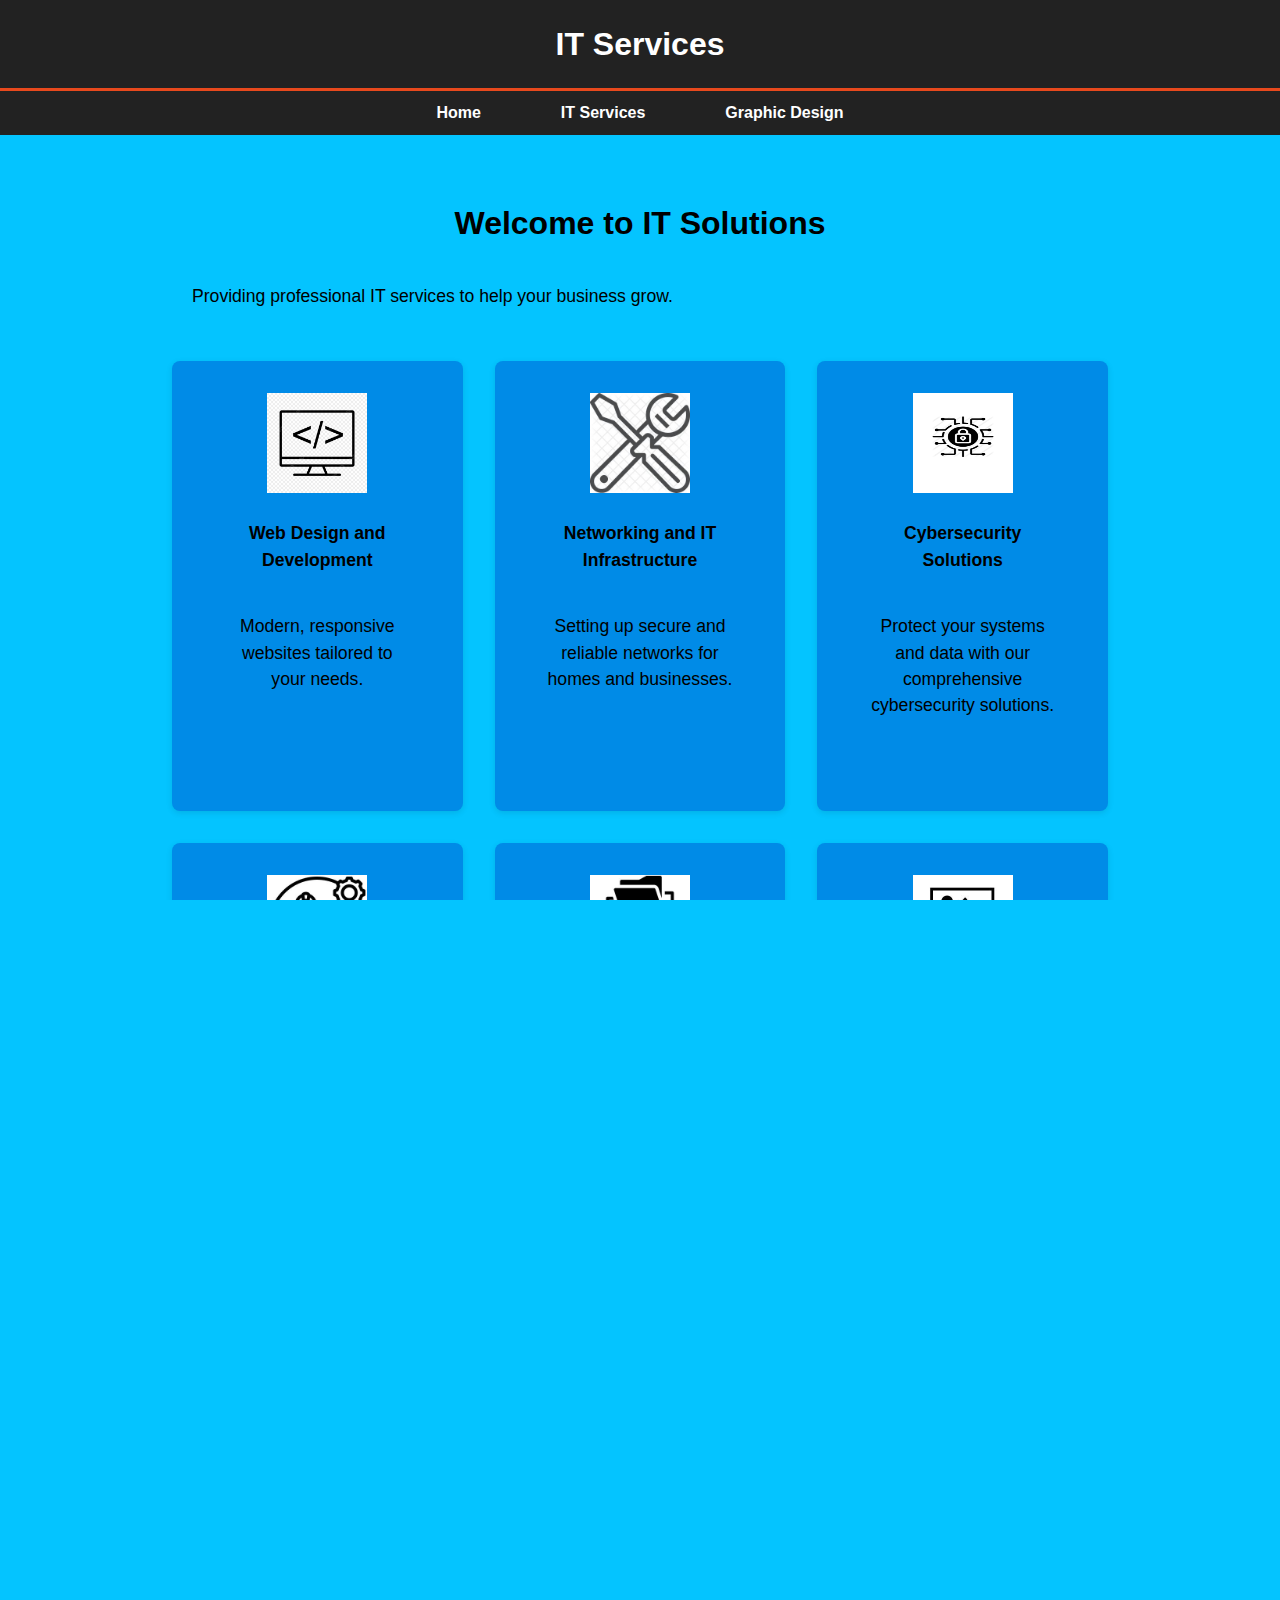
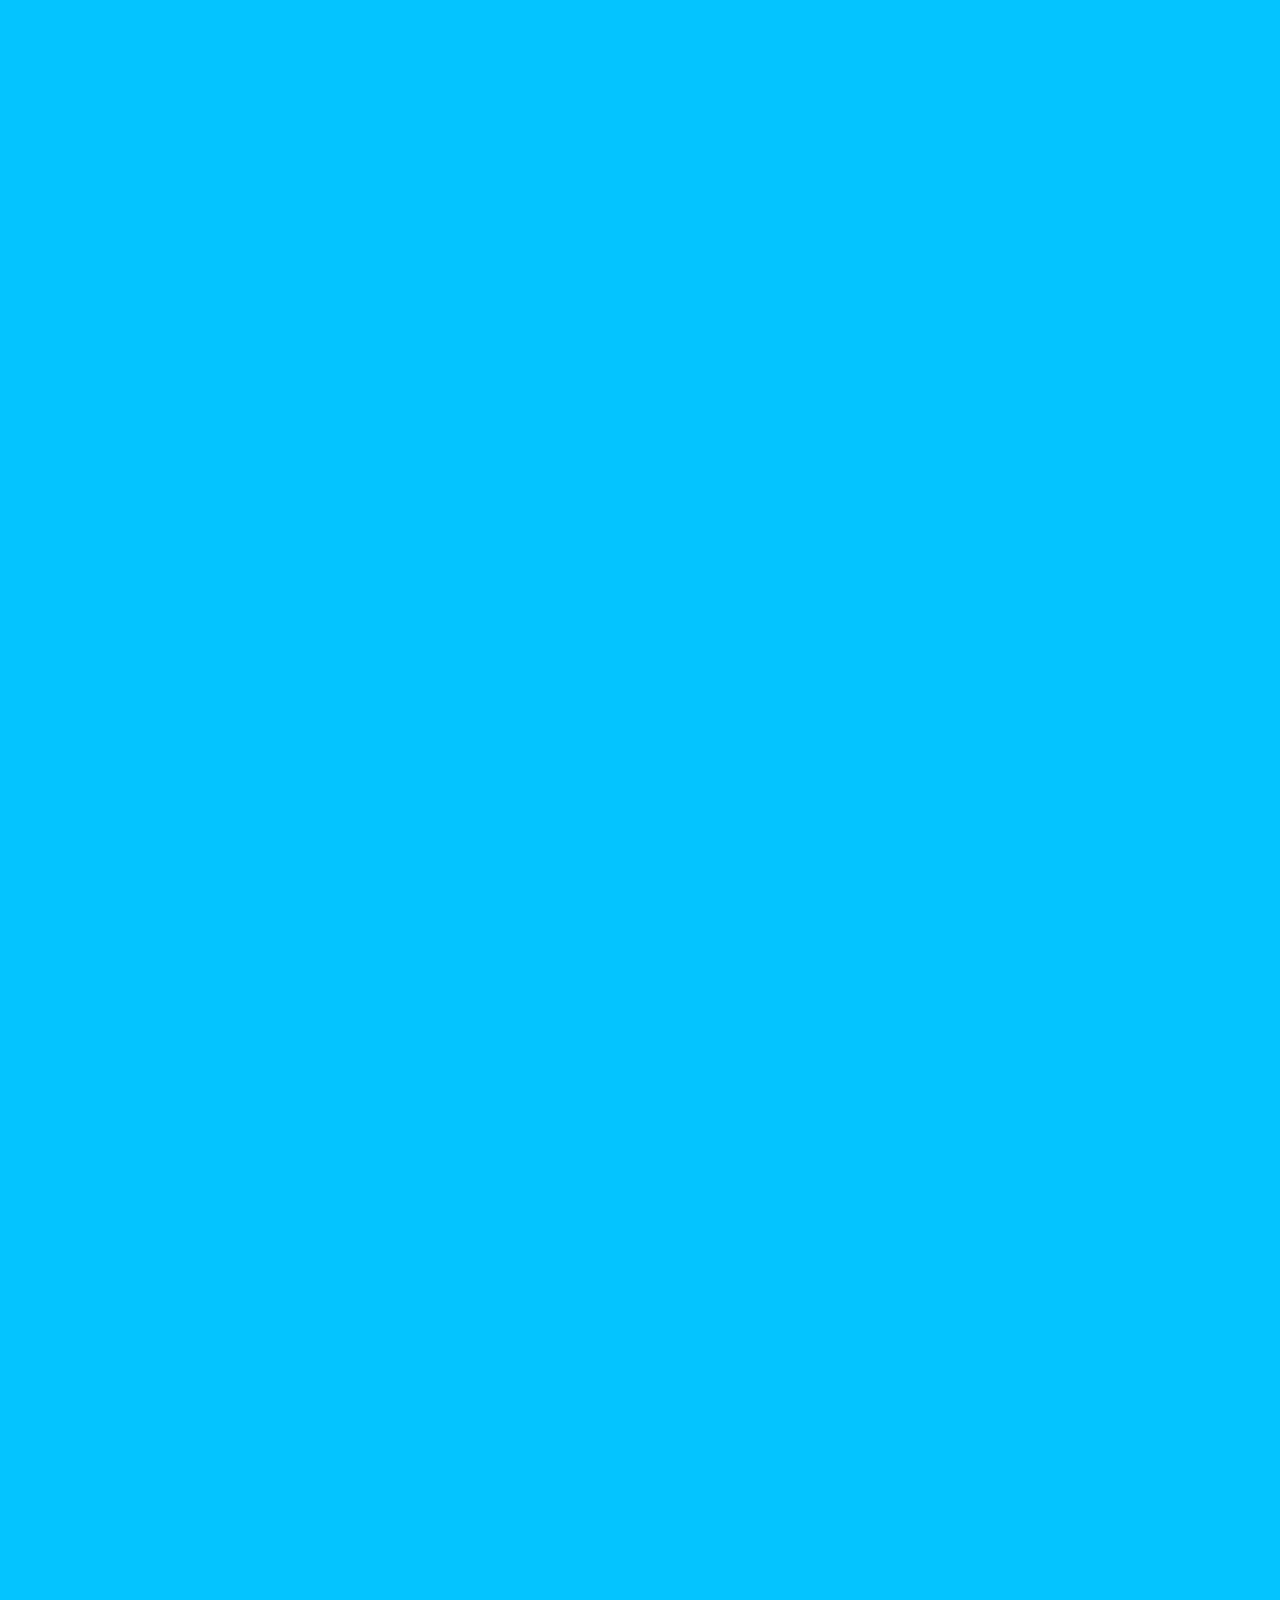
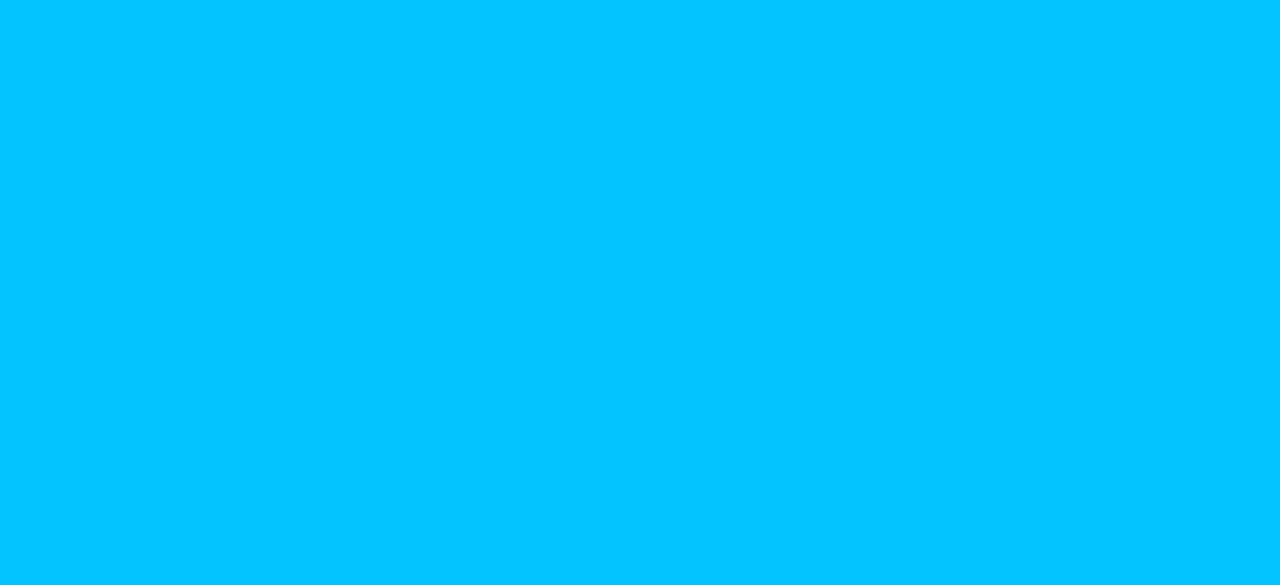
<file: it-services.html>
<!DOCTYPE html>
<html lang="en">
<head>
  <meta charset="utf-8" />
  <meta name="viewport" content="width=device-width, initial-scale=1.0" />
  <meta name="description" content="Affordable and Professional Services @ Neztech" />
  <meta name="keywords" content="Nezetech's IT and Graphic design services" />
  <meta name="author" content="Brad Traversy" />
  <title>IT SERVICES</title>

  <link rel="stylesheet" href="https://cdnjs.cloudflare.com/ajax/libs/font-awesome/6.5.0/css/all.min.css" />
  <link rel="stylesheet" href="./css/style.css" />
  <link rel="icon" href="img/logo.jpg" />
</head>
<body>

  <header>
    <div class="container">
      <div id="branding">
        <h1>IT Services</h1>
      </div>
    </div>
  </header>

  <!-- Navigation -->
  <nav>
    <div class="hamburger" id="hamburgerMenu">
      <span></span><span></span><span></span>
    </div>
    <ul class="menu" id="navMenu">
      <li><a href="index.html">Home</a></li>
      <li><a href="it-services.html">IT Services</a></li>
      <li><a href="graphic design-services.html">Graphic Design</a></li>
    </ul>
  </nav>




  
  <!-- IT Services Overview -->
   <section id="services" class="Section" >
        <h2 class="it-solutions">Welcome to IT Solutions</h2>
      <p class="it-solution">Providing professional IT services to help your business grow.</p>
  <div class="grid">
    <div class="Card">
     <img src="img/icons/web-design.jpg" alt="Web Design" width="100px" height="100px">
      <p>  <strong>Web Design and Development</strong>
                      <p>Modern, responsive websites tailored to your needs.</p></p>
    </div>
    <div class="Card">
      <img src="img/icons/network.jpg" alt="Networking" width="100px" height="100px">
      <p><strong>Networking and IT Infrastructure</strong>
                      <p>Setting up secure and reliable networks for homes and businesses.</p></p>
    </div>
    <div class="Card">
       <img src="img/icons/cyber-security.jpg" alt="Cybersecurity" width="100px" height="100px">
      <p> <strong>Cybersecurity Solutions</strong>
                      <p>Protect your systems and data with our comprehensive cybersecurity solutions.</p></p>
    </div>
  </div>
  <div class="grid">
    <div class="Card">
       <img src="img/icons/tech-support.jpg" alt="IT Support" width="100px" height="100px">
      <p><strong>IT Support and Maintenance</strong>
                  <p>Keep your technology running smoothly with proactive support.</p></p>
    </div>
    <div class="Card">
      <img src="img/icons/data-backup.jpg" alt="Data Backup" width="100px" height="100px">
      <p> <strong>Data Backup and Recovery</strong>
                  <p>Ensure your data is safe with reliable backup and recovery options.</p></p>
    </div>
    <div class="Card">
      <img src="img/icons/training.jpg" alt="IT Training" width="100px" height="100px">
      <p><strong>IT Training and Consultancy</strong>
                  <p>Boost your digital skills or find smarter IT solutions for your business.</p>.</p>
    </div>
    <div class="Card">
      <h3><img src="img/icons/cloud.jpg" alt="IT Training" width="100px" height="100px"></h3>
      <p>  <strong>Cloud Computing Solutins</strong>
                  <p>Offer secure cloud storage and infrastructure to improve accessibility and collaboration.</p></p>
    </div>
  </div>

</section>



  <!-- FAQ Section -->
  <section id="section" class="faq">
      <h2><b>Frequently Asked Questions</b></h2>
      <div class="faq">
        <div class="faq-item">
        <button  class="faq-question">1. What industries do you serve?</button>
        <div class="faq-answer"> <p>We serve individuals, education, healthcare, retail, manufacturing, and more.</p></div>
        </div>
      </div>
      <div class="faq-item">
        <button class="faq-question" >2. How do you ensure cybersecurity?</button>
         <div class="faq-answer">
        <div> <p>Advanced tools, firewalls, antivirus software, and monitoring.</p></div>
      </div>
      </div>
      <div class="faq-item">
        <button class="faq-question">3. Do you offer remote support?</button>
         <div class="faq-answer">
        <p>Yes, we provide both on-site and remote IT support.</p>
      </div>
      </div>
      <div class="faq-item">
        <button class="faq-question">4. Can you assist with cloud migration?</button>
         <div class="faq-answer">
        <p>Absolutely! We handle cloud migration seamlessly.</p>
      </div>
      </div>
      <div class="faq-item">
        <button class="faq-question">5. How can I contact you?</button>
         <div class="faq-answer">
        <p>Fill out the contact form below or WhatsApp us.</p>
      </div>
    </div>
  </section>

  <!-- Why Choose Us -->
  <main>
    <section id="why-choose-us">
      <details>
        <summary><h2>Why Choose Us?</h2></summary>
        <ul>
          <li><strong>Expertise:</strong> Skilled IT professionals.</li>
          <li><strong>Quality:</strong> Tailored premium services.</li>
          <li><strong>Reliability:</strong> Always on time.</li>
          <li><strong>Support:</strong> We’re here to help.</li>
          <li><strong>Affordable:</strong> Competitive pricing.</li>
        </ul>
      </details>
    </section>
  </main>

  <!-- Call-to-Action -->
  <section id="cta" class="section">
    <div class="container">
      <h2>Need IT Assistance?</h2>
      <p>Contact us for customized IT solutions tailored to your needs.</p>
      <a href="https://wa.link/by8329" class="button">Contact Us</a>
    </div>
  </section>

 
  <!-- Contact Section -->
  <section id="contact" class="section">
    <div class="container">
      <h2>Request Services</h2>
      <p>Fill out the form below to request for IT-services.</p>
      <form id="contactForm">
        <input type="hidden" name="to_email" value="nondeezekiel4@gmail.com" />
        <label for="name">Your Name:</label>
  <input type="text" name="name" placeholder="Your Name" required />
  <label for="name">Your Email:</label>
  <input type="email" name="email" placeholder="Your Email" required />
  <label for="name">Your Prefered Service :</label>
  <input type="text" name="title" placeholder="Request Title" required />
  <label for="name">Your Message:</label>
  <textarea name="message" placeholder="Type your message" required></textarea>
  <button type="submit">Send</button>
</form>

    </div>
  </section>
  <!-- Footer -->
  <footer>
    <div class="container">
      <p><a href="privacy.html">Privacy Policy</a> | <a href="terms.html">Terms of Service</a></p>
      <p>&copy; 2024 Neztech. All rights reserved.</p>
    </div>
  </footer>

<!-- Include EmailJS SDK -->
<script type="text/javascript" src="https://cdn.emailjs.com/dist/email.min.js"></script>
<script type="text/javascript">
  (function () {
    emailjs.init("v9r4QJoJ6LhgOae5A");
  })();

  document.addEventListener("DOMContentLoaded", function () {
    document.getElementById("contactForm").addEventListener("submit", function (e) {
      e.preventDefault();
      const form = this;

      // Send to business
      emailjs.sendForm("service_vvqbzhd", "template_r4ll71c", form)
        .then(() => {
          console.log("✅ Request sent to business.");
        })
        .catch((error) => {
          console.error("❌ Failed to send to business:", error);
        });

      // Auto-reply to client
      emailjs.sendForm("service_vvqbzhd", "template_id482ze", form)
        .then(() => {
          alert("✅ Your message was received. We'll get back to you shortly.");
          form.reset();
        })
        .catch((error) => {
          console.error("❌ Auto-reply failed:", error);
        });
    });
  });
</script>

 <script>
    // Hamburger menu toggle
    const hamburgerMenu = document.getElementById("hamburgerMenu");
    const navMenu = document.getElementById("navMenu");
    hamburgerMenu.addEventListener("click", () => {
      navMenu.classList.toggle("show");
    });

  </script>

  <script>
  document.querySelectorAll('.faq-question').forEach(button => {
    button.addEventListener('click', () => {
      const item = button.parentElement;
      item.classList.toggle('active');
    });
  });
</script>

</body>
</html>
</file>
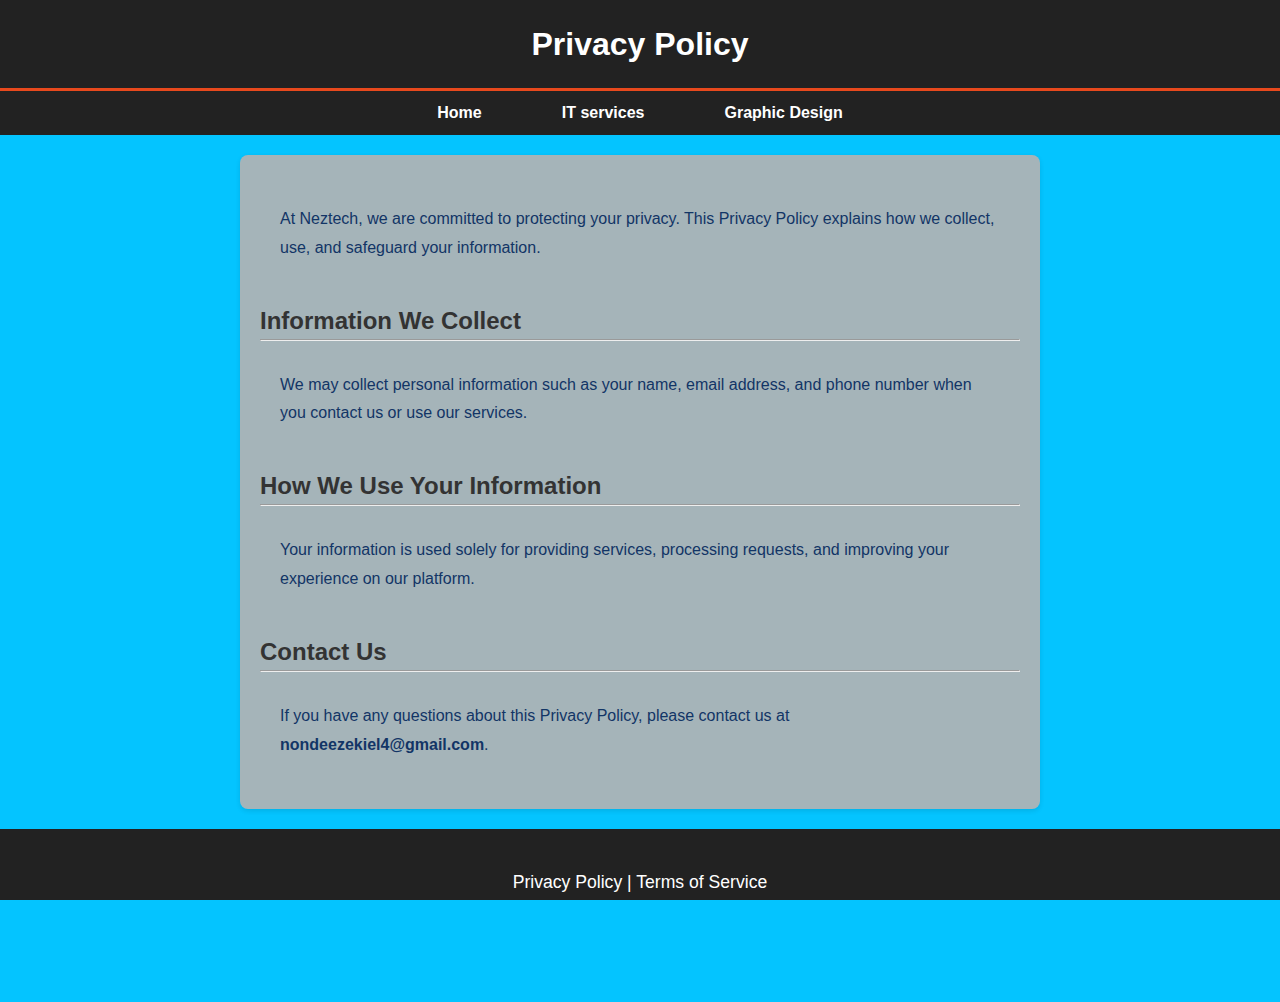
<file: privacy.html>
<!DOCTYPE html>
<html lang="en">
<head>
  <meta charset="UTF-8">
  <meta name="viewport" content="width=device-width, initial-scale=1.0">
  <title>Privacy Policy - Neztech</title>
  <link rel="stylesheet" href="./css/style.css">
</head>
<body >
  <!-- Header -->
  <header>

    <div class="container">
      <div id="branding">
          <h1>Privacy Policy</h1>
      </div>
      </div>
    
  </header>

 <!-- Hamburger Menu Icon -->
     <nav>
      <div class="hamburger" id="hamburgerMenu">
       <span ></span>
        <span ></span>
          <span ></span>
        </div>
        <!-- Navigation Menu -->
        <ul class="menu" id="navMenu">
     <li><a href="index.html">Home</a></li>
    <li><a href="it-services.html">IT services</a></li>
    <li><a href="graphic design-services.html">Graphic Design</a></li>
      </ul>
      </nav>
    
     


  <!-- Main Content -->
  <main>
    <p>
      At Neztech, we are committed to protecting your privacy. This Privacy Policy explains how we collect, use, and safeguard your information.
    </p>
    <h2>Information We Collect</h2><hr>
    <p>
      We may collect personal information such as your name, email address, and phone number when you contact us or use our services.
    </p>
    <h2>How We Use Your Information</h2><hr>
    <p>
      Your information is used solely for providing services, processing requests, and improving your experience on our platform.
    </p>
    <h2>Contact Us</h2><hr>
    <p>
      If you have any questions about this Privacy Policy, please contact us at <strong>nondeezekiel4@gmail.com</strong>.
    </p>
  </main>

  <script>

    // Hamburger Menu Toggle
    const hamburgerMenu = document.getElementById("hamburgerMenu");
    const navMenu = document.getElementById("navMenu");
    
    hamburgerMenu.addEventListener("click", () => {
    navMenu.classList.toggle("show");
    });
    </script>

  <!-- Footer -->
  <footer>
    <p><a href="privacy.html">Privacy Policy</a> | <a href="terms.html">Terms of Service</a></p>
    <p>&copy; 2024 Neztech. All rights reserved.</p>
  </footer>
</body>
</html>
</file>
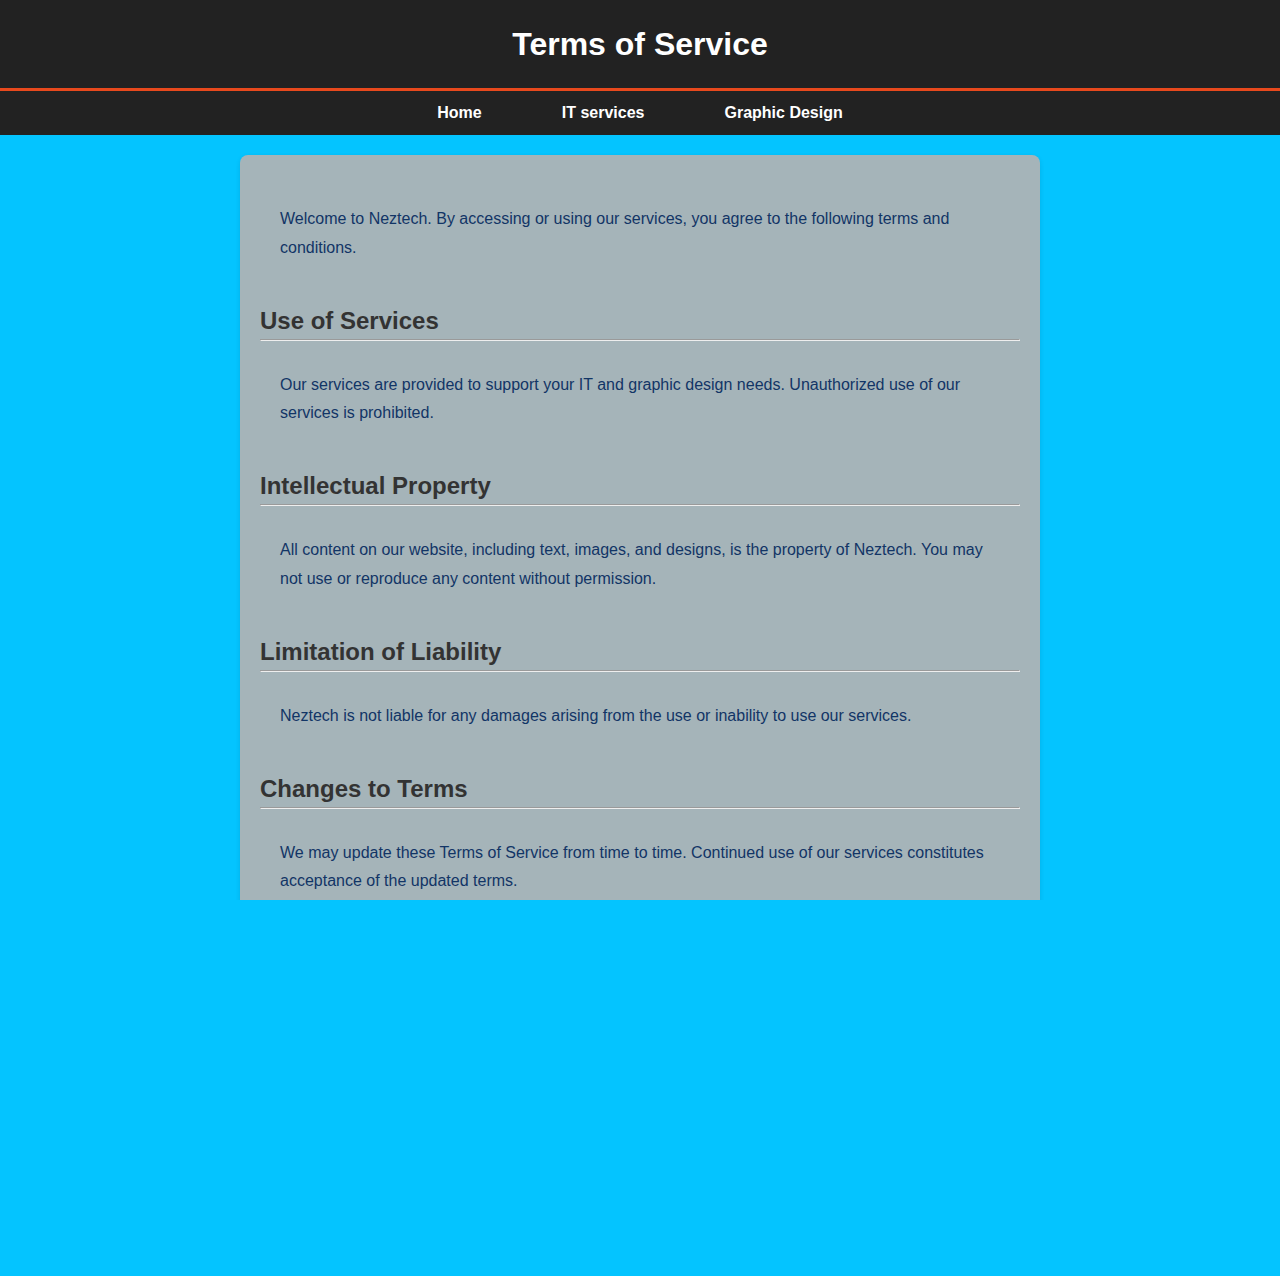
<file: terms.html>
<!DOCTYPE html>
<html lang="en">
<head>
  <meta charset="UTF-8">
  <meta name="viewport" content="width=device-width, initial-scale=1.0">
  <title>Terms of Service - Neztech</title>
  <link rel="stylesheet" href="./css/style.css">
</head>
<body >
  <!-- Header -->
  <header>
    <div class="container">
      <div id="branding">
          <h1>Terms of Service</h1>
      </div>
      </div>
   
  </header>

 <nav >
     <!-- Hamburger Menu Icon -->
     <div class="hamburger" id="hamburgerMenu">
      <span ></span>
      <span ></span>
      <span ></span>
    </div>

    <!-- Navigation Menu -->
    <ul class="menu" id="navMenu">
    <li><a href="index.html">Home</a></li>
    <li><a href="it-services.html">IT services</a></li>
     <li><a href="graphic design-services.html">Graphic Design</a></li>

    </ul>
  </nav>
 

  <!-- Main Content -->
  <main >
    <p>
      Welcome to Neztech. By accessing or using our services, you agree to the following terms and conditions.
    </p>
    <h2>Use of Services</h2><hr>
    <p>
      Our services are provided to support your IT and graphic design needs. Unauthorized use of our services is prohibited.
    </p>
    <h2>Intellectual Property</h2><hr>
    <p>
      All content on our website, including text, images, and designs, is the property of Neztech. You may not use or reproduce any content without permission.
    </p>
    <h2>Limitation of Liability</h2><hr>
    <p>
      Neztech is not liable for any damages arising from the use or inability to use our services.
    </p>
    <h2>Changes to Terms</h2><hr>
    <p>
      We may update these Terms of Service from time to time. Continued use of our services constitutes acceptance of the updated terms.
    </p>
    <h2>Contact Us</h2><hr >
    <p>
      If you have any questions about these terms, please contact us at <strong>nondeezekiel4@gmail.com</strong>.
    </p>
  </main>


  <script>

    // Hamburger Menu Toggle
    const hamburgerMenu = document.getElementById("hamburgerMenu");
    const navMenu = document.getElementById("navMenu");
    
    hamburgerMenu.addEventListener("click", () => {
    navMenu.classList.toggle("show");
    });
    </script>
   
    

  <!-- Footer -->
  <footer >
    <p><a href="privacy.html">Privacy Policy</a> | <a href="terms.html">Terms of Service</a></p>
    <p>&copy; 2024 Neztech. All rights reserved.</p>
  </footer>
</body>
</html>
</file>
<file: css/style.css>
html, body {
  height: 100%;
  margin: 0%;
  width:100%;
  padding:0;
  margin:0;
}

body {
  flex-direction: column;
}

body{
    font: 18px/1.5 Arial, Helvetica,sans-serif;
    padding:0;
    font-size:16px;
    margin:0;
    background-color:#04c4ff;
    }
      @media (max-width: 768px) {
       body {
         font-size: 20px;
       }
  }
  
  .container {
  width: 90%;
  max-width: 1200px;
  margin: 0 auto;
}

.nav {
  display: flex;
  flex-wrap: wrap;
  justify-content: space-between;
}

.services {
  display: grid;
  grid-template-columns: repeat(auto-fit, minmax(250px, 1fr));
  gap: 20px;
}

  #showcase {
      background:linear-gradient(rgba(0,0,0,0.6), rgba(0,0,0,0.6)), url('../img/showcase.jpg') no-repeat center center/cover;
      min-height: 50px;
      color: white;
      display: flex;
      align-items: center;
      justify-content: center;
      text-align: center;
      padding: 2rem;
    }
    #showcase h1 {
      font-size: 2rem;
      font-weight: 80px;
    }

  #showcase p{
    font-size:20px;
    color:#ffffff;
    font-weight: 50px;
  }
  


  /* Global */
  .container{
    width:90%;
    margin:0 auto;
    overflow:hidden;
    max-width : 1200px;
  }
  ul{
    margin:0;
    padding:0;
  }
  
  .button_1{
    height:38px;
    background:#e8491d;
    border:0;
    padding-left: 10px;
    padding-right:10px;
    color:#ffffff;
  }
  
 
  /* Header **/
  header{
    background:#35424a;
    color:#ffffff;
    padding-top:30px;
    min-height:70px;
    border-bottom:#e8491d 3px solid;
    text-align: center;
  }
  

  header a{
    color:#ffffff;
    text-decoration:none;
    text-transform:uppercase;
    font-size:16px;
  }
  
  header li{
    float:center;
    display:inline;
    padding: 0 20px 0 20px;
  }
  
  header #btn{
       color: rgb(255, 255, 255);
       background-color:#0f88f8;
       cursor: pointer;
       border: none;
       height: 20px;
       width: 150px;
       border-radius:5px;
}
  
  header #btn:hover{
    color: white;
    background: #ff9340;
  }
  
  
  header #branding{
    float:center;
    text-align: center;
  }
  
  header #branding h1{
    margin:0;
  }
  
  header nav{
    float:center;
    margin-top:10px;
  }
  
  header .highlight, header .current a{
    color: rgb(17, 196, 86);
    font-weight: 100;
  }
  
  header a:hover{
    color:#cccccc;
    font-weight:bold;
  }



nav {
    background-color: #333;
    color: rgb(0, 0, 0);
    padding: 10px;
}
.nav-container {
    display: flex;
    justify-content: space-between;
    align-items: center;
}
.nav-links {
    display: flex;
    gap: 15px;
}
.nav-links a {
    color: white;
    text-decoration: none;
    padding: 10px;
}
.nav-links a:hover {
    background-color: #000000;
    border-radius: 5px;
}
.menu-toggle {
    display: none;
    cursor: pointer;
    font-size: 24px;
}

/* Responsive Design */
@media (max-width: 600px) {
  main {
    padding: 15px;
  }
}


@media (max-width: 768px) {
    .menu-toggle {
        display: block;
    }
    .nav-links {
        display: none;
        flex-direction: column;
        gap: 0;
    }
    .nav-links a {
        display: block;
        padding: 10px;
    }
    .nav-links.show {
        display: flex;
    }
}
nav {
    position: sticky;
    top: 0;
    background-color: #35424a;
    z-index: 1000;
}
nav a.active {
    background-color: #575757;
    border-radius: 5px;
}

  /* Showcase */
  aside#sidebar{
    float:right;
    width:30%;
    margin-top:10px;
  
  }
  
  aside#sidebar .quote input, aside#sidebar .quote textarea{
    width:90px;
    padding:5px;
      display:none;
  }
  
  /* Main-col */
  article#main-col{
    float:left;
    width:65%;
  }
  
  /* Services */
  ul#services li{
    list-style: none;
    padding:20px;
    border: #cccccc solid 1px;
    margin-bottom:5px;
    background:rgb(0, 0, 0);
  }
   ul#Services li{
    list-style: none;
    padding:0;
    border: #cccccc solid 1px;
    margin-bottom:1px;
    background-color: white;
  }
  
* {
  box-sizing: border-box;
  margin: 0;
  padding: 0;
}

html, body {
  width: 100%;
  height: 100%;
  overflow-x: hidden;
  font: 16px/1.5 Arial, Helvetica, sans-serif;
  background-color: #04c4ff;
}

/*Typography and Utility*/
p, li, h1, h2, h3, h4, h5 {
  word-wrap: break-word;
  overflow-wrap: break-word;
}


.menu.show {
  display: block;
}

.portfolio-grid {
  display: grid;
  grid-template-columns: repeat(auto-fit, minmax(250px, 1fr));
  gap: 1rem;
  background-color: #2549e7;
  text-align: center;
  padding: 60px 30px;
  margin: 20px 0;
  border-radius: 2px;
  color: #ffffff;
   transition: transform 0.2s ease-in-out;
}

.portfolio-grid img {
   width: 100%;
   max-width: 100%;
   height: auto;
   border-radius: 8px;
   border: 4px solid #ffffff;
}
.portfolio-item p a{
  color: #ffffff;
}


.IT-portifolio{
  display: grid;
  grid-template-columns: 1fr 1fr  1fr;
  margin-left: 50px;
  margin-right: 60px;
  gap: 12px;
}
.container h2{
    list-style: none;
    padding:0;
    margin-bottom:0;
    color: rgb(0, 71, 129);
  }
   
  #container {
    width: 80%;
    margin: 0;
  }
  
  .section {
    padding: 20px 0;
  }
  section li{
    color:rgb(0, 0, 0);
  }

   .section h2{
    color:rgb(1, 50, 90);
  }
   .section p {
    color:#e2e4e9;
  }

  #Services  p {
    color:#2c2c2c;
  }

 #Services  li {
    color:#051b29;
    display: inline-block;
    width: 190px;
  }

#logo p{
  color:rgb(7, 21, 59);
}
  
  /* Call-to-Action Section */
  #cta {
    background-color:#26a5b6 ;
    color: rgb(192, 63, 3);
    text-align: center;
    padding: 40px 20px;
    margin: 20px 0;
    border-radius: 8px;
  }
  #cta h2{
    color:rgb(1, 45, 82);
  }
  
  #cta h2 {
    margin-bottom: 20px;
  }
  
  #cta .button {
    display: inline-block;
    background-color: rgb(255, 255, 255);
    color: #0044ffd7;
    padding: 10px 20px;
    border-radius: 5px;
    text-decoration: none;
    font-weight: bold;
  }
  
  #cta .button:hover {
    background-color: #ff3c00da;
    color: white;
  }
  
  
  /* Contact Section */
  .contact {
    background-color: #071c3b;
    padding: 20px 0;
  }
  
  #contact h2 {
    text-align: center;
    color: #040a2b;
    margin-bottom: 10px;
  }
  #contact ul{
    text-align: center;
  }
  #contact p {
    text-align: center;
    margin-bottom: 20px;
    color: #ffd1d1;
  }
  
  form {
    width: 80%;
    max-width: 600px;
    margin: 0 auto;
    background: #1f7f8a;
    padding: 20px;
    border: 1px solid #26a5b6;
    border-radius: 8px;
    box-shadow: 0 2px 4px rgba(0, 0, 0, 0.1);
  }
  
  form label {
    display: block;
    font-weight: bold;
    margin: 10px 0 5px;
  }
  #custom-form h2{
    text-align: center;
  }
  
  
  form input, form textarea, form button {
    width: 100%;
    padding: 10px;
    margin-bottom: 15px;
    border: 1px solid #455564;
    border-radius: 5px;
  }
  
  form button {
    background-color: #264e83;
    color: white;
    border: none;
    cursor: pointer;
    font-size: 18px;
  }
  
  form button:hover {
    background-color: #ff5100;
  }
  


  .faq-item {
    margin: 15px 0;
    padding: 10px;
    background: #f5f5f5;
    border: 1px solid #ddd;
    border-radius: 5px;
    box-shadow: 0 2px 4px rgba(0, 0, 0, 0.1);
  }
  
 
  /* Navigation Menu */
.menu {
  list-style: none;
  margin: 0;
  padding: 0;
  display: flex;
  gap: 20px;
}

.menu li {
  display: inline;
}

.menu li a,
.menu li button {
  text-decoration: none;
  color: white;
  font-weight: bold;
  padding: 10px 15px;
  border: none;
  background: none;
  cursor: pointer;
}

.menu li button:hover,
.menu li a:hover {
  color: #ffbf00;
}

/* Hamburger Menu */
.hamburger {
  display: none;
  flex-direction: column;
  gap: 5px;
  cursor: pointer;
}

.hamburger span {
  width: 25px;
  height: 3px;
  background-color: white;
  border-radius: 3px;
}

/* Responsive Menu for Mobile */
@media (max-width: 768px) {
  .menu {
    display: none;
    flex-direction: column;
    background-color: #4c84d4;
    position: absolute;
    top: 60px;
    right: 20px;
    width: 200px;
    padding: 10px 0;
    border-radius: 8px;
  }

  .menu.show {
    display: bolck;
    
  }

  .hamburger {
    display: flex;
  }
}

/* Footer */

/* Main Content Styles */
main {
  max-width: 800px;
  margin: 20px auto;
  padding: 20px;
  background: rgba(180, 179, 179, 0.918);
  border-radius: 8px;
  box-shadow: 0 2px 5px rgba(0, 0, 0, 0.1);
  color:#26a5b6;
}

main h1 {
  color: #4c84d4;
  margin-bottom: 20px;
  text-align: center;
}

main h2 {
  color: #333;
  margin-top: 20px;
}

main p {
  margin: 10px 0;
  font-size: 16px;
  line-height: 1.8;
  color: #123566;
}

main a {
  color: #4c84d4;
  text-decoration: none;
  font-weight: bold;
}

main a:hover {
  text-decoration: underline;
}



/* Why Choose Us Section */
#why-choose-us {
  margin-top: 20px;
  padding: 20px;
  background-color: #ffffff;
  border-left: 5px solid #4c84d4;
  border-radius: 8px;
  box-shadow: 0 2px 5px rgba(0, 0, 0, 0.1);
  color:rgb(0, 0, 0);
}

#why-choose-us h2 {
  color: #4c84d4;
  margin-bottom: 10px;
}

#why-choose-us ul {
  list-style: none;
  padding: 0;
  margin: 0;
}

#why-choose-us ul li {
  margin: 10px 0;
  font-size: 16px;
  line-height: 1.6;
  
}

#why-choose-us ul li strong {
  color: #000000;
}

/* Make sure it adapts to screen size */
* {
  box-sizing: border-box;
  margin: 0;
  padding: 0;
}


/* Container */
.container {
  width: 90%;
  max-width: 1100px;
  margin: auto;
}
.container, .grid{
  overflow-wrap: break-word;
  word-wrap: break-word;
}

/* Header */
header {
  background: #222;
  color: #fff;
  padding: 20px 0;
}

#branding h1 {
  text-align: center;
  font-size: 2rem;
}

/* Nav Menu */
nav {
  background-color: #222;
  padding: 10px 0;
  position: relative;
}

.menu {
  display: flex;
  justify-content: center;
  list-style: none;
}

.menu li {
  margin: 0 15px;
}

.menu a {
  color: #fff;
  text-decoration: none;
  font-weight: bold;
}

.menu a:hover {
  color: #ffcc00;
}

/* Hamburger menu */

@media (max-width: 768px) {
  .menu {
    display: none;
    flex-direction: column;
    background-color: #444;
    position: absolute;
    width: 100%;
    top: 50px;
    left: 0;
  }

  .menu.show {
    display: flex;
  }

  .hamburger {
    display: flex;
  }
}

/* Welcome paragraph */
p {
  padding: 20px;
  font-size: 1.1rem;
}

/* Sections */
.section {
  padding: 40px 20px;
  background: #fff;
  margin: 20px 0;
}

.section h2 {
  text-align: center;
  margin-bottom: 20px;
  font-size: 1.8rem;
}

/* Services List */
ul {
  list-style-type: disc;
  padding-left: 40px;
}


.portfolio-item:hover {
  transform: scale(1.05);
}
/* Form Styling */
form {
  display: flex;
  flex-direction: column;
  max-width: 600px;
  margin: auto;
}

form label {
  margin: 10px 0 5px;
  font-weight: bold;
}

form input, form textarea, form select {
  padding: 10px;
  border: 1px solid #aaa;
  border-radius: 5px;
  font-size: 1rem;
}

form button {
  margin-top: 15px;
  padding: 12px;
  background-color: #222;
  color: #fff;
  border: none;
  border-radius: 5px;
  cursor: pointer;
  font-size: 1rem;
  transition: background 0.3s;
}

form button:hover {
  background-color:#04c4ff;
  color:rgb(0, 0, 0) ;
}

/* Contact Section */
#contact {
  padding: 30px 20px;
  background-color: #f0fdff;
  text-align: center;
}

#contact ul {
  list-style: none;
  padding: 0;
  margin-top: 15px;
}

#contact ul li {
  margin: 8px 0;
}
#contact p{
  color: #000000;
}

#contact a {
  color: #007BFF;
  text-decoration: none;
}

#contact a:hover {
  text-decoration: underline;
}

/* Footer */
footer {
  background-color: #222;
  color: #fff;
  text-align: center;
  padding: 20px 0;
  position: relative;
  bottom: 0;
  width: 100%;
}

footer a {
  color: #ffffff;
  text-decoration: none;
}

footer a:hover {
  text-decoration: underline;
  color: #ff7402;
}

#formSuccessMsg {
  display: none;
  color: #2e7d32;
  background-color: #dff0d8;
  padding: 10px 15px;
  border: 1px solid #c3e6cb;
  border-radius: 5px;
  margin-top: 10px;
  font-weight: bold;
}
#successMessage{
display:none; 
color: green;
 margin-top: 15px;
 text-align: center;
}

 
    
    .Section {
      padding: 4rem 2rem;
      max-width: 1000px;
      margin: auto;
    }
    .Section h2 {
      margin-bottom: 1rem;
      font-size: 2rem;
      text-align: center;
    }
    .grid {
      display: grid;
      grid-template-columns: repeat(auto-fit, minmax(280px, 1fr));
      gap: 2rem;
      margin-top: 2rem;
    }
    @media(max-width:768px){
      .grid{
        grid-template-columns: 1fr;
      }
    }
    .card {
      background: rgb(255, 255, 255);
      padding: 2rem;
      border-radius: 8px;
      box-shadow: 0 2px 6px rgba(0,0,0,0.1);
      text-align: center;
    }

    .Card {
      background: rgb(0, 139, 231);
      padding: 2rem;
      border-radius: 8px;
      box-shadow: 0 2px 6px rgba(0,0,0,0.1);
      text-align: center;
    }


    
    .faq .faq-item {
  margin-bottom: 1rem;
  border-bottom: 1px solid #ddd;

}
.faq-question {
  background: none;
  border: none;
  width: 100%;
  text-align: left;
  padding: 1rem;
  font-size: 1.1rem;
  font-weight: bold;
  cursor: pointer;
  outline: none;
  color: #01227e;
}
.faq-answer {
  display: none;
  padding: 0 1rem 1rem 1rem;
  color: #000000;
}
.faq-item.active .faq-answer {
  display: block;
}
*{
  box-sizing: border-box;
}


.wrapper{
  width: 100%;
  max-width: 1200px;
  margin: 0 auto;
  padding: 1rem;
}
</file>
